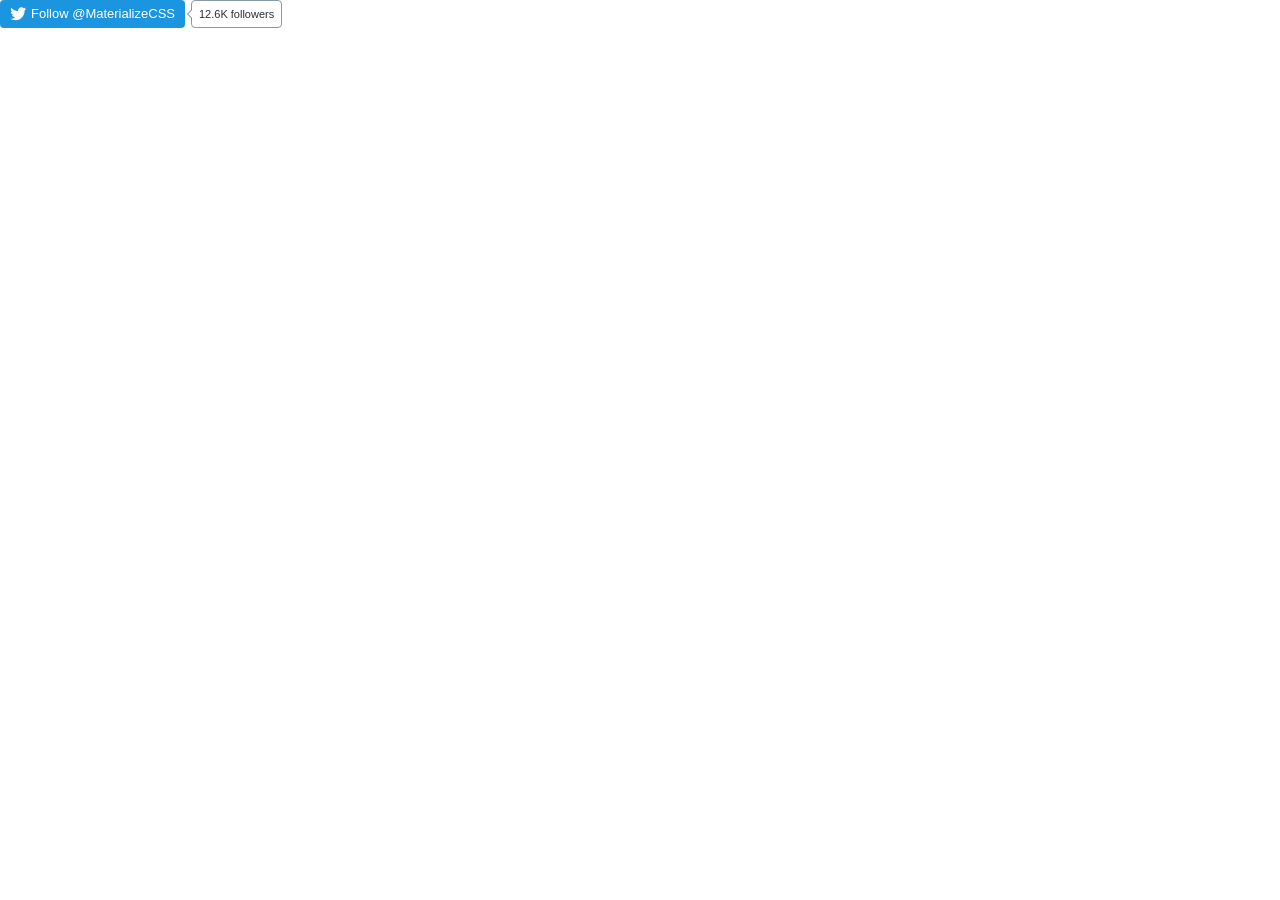
<file: assets/images/Grid - Materialize_files/follow_button.334cd80b7ad09367efd2aa4bc8c5acf3.en.html>
<!DOCTYPE html>
<!-- saved from url=(0219)https://platform.twitter.com/widgets/follow_button.334cd80b7ad09367efd2aa4bc8c5acf3.en.html#dnt=true&id=twitter-widget-0&lang=en&screen_name=MaterializeCSS&show_count=true&show_screen_name=true&size=l&time=1523036589020 -->
<html data-scribe="page:button" lang="en" class=" en"><head><meta http-equiv="Content-Type" content="text/html; charset=UTF-8">
  
  <title>Twitter Follow Button</title>
  <!--<base target="_blank">--><base href="." target="_blank">
  <link rel="dns-prefetch" href="https://twitter.com/">
  <link rel="profile" href="http://microformats.org/profile/hcard">
  <style type="text/css">html{margin:0;padding:0;font:normal normal normal 11px/18px 'Helvetica Neue',Arial,sans-serif;color:#333;-webkit-user-select:none;-ms-user-select:none;-moz-user-select:none;user-select:none}body{margin:0;padding:0;background:0 0}a{outline:0;text-decoration:none}body.rtl{direction:rtl}#widget{display:inline-block;white-space:nowrap;overflow:hidden;text-align:left}#count,.btn,.btn .label,.btn-o,.count-o{display:inline-block;vertical-align:top;zoom:1}.btn-o{max-width:100%}.btn{position:relative;height:20px;box-sizing:border-box;padding:1px 8px 1px 6px;background-color:#1b95e0;color:#fff;border-radius:3px;font-weight:500;cursor:pointer}.rtl .btn{padding:1px 6px 1px 8px}.btn:active,.btn:focus,.btn:hover{background-color:#0c7abf}.btn:active{box-shadow:inset 0 3px 5px rgba(0,0,0,.1)}.xl .btn:active{box-shadow:inset 0 3px 7px rgba(0,0,0,.1)}.btn i{position:relative;top:2px;display:inline-block;width:14px;height:14px;background:transparent 0 0 no-repeat;background-image:url(data:image/svg+xml,%3Csvg%20xmlns%3D%22http%3A%2F%2Fwww.w3.org%2F2000%2Fsvg%22%20viewBox%3D%220%200%2072%2072%22%3E%3Cpath%20fill%3D%22none%22%20d%3D%22M0%200h72v72H0z%22%2F%3E%3Cpath%20class%3D%22icon%22%20fill%3D%22%23fff%22%20d%3D%22M68.812%2015.14c-2.348%201.04-4.87%201.744-7.52%202.06%202.704-1.62%204.78-4.186%205.757-7.243-2.53%201.5-5.33%202.592-8.314%203.176C56.35%2010.59%2052.948%209%2049.182%209c-7.23%200-13.092%205.86-13.092%2013.093%200%201.026.118%202.02.338%202.98C25.543%2024.527%2015.9%2019.318%209.44%2011.396c-1.125%201.936-1.77%204.184-1.77%206.58%200%204.543%202.312%208.552%205.824%2010.9-2.146-.07-4.165-.658-5.93-1.64-.002.056-.002.11-.002.163%200%206.345%204.513%2011.638%2010.504%2012.84-1.1.298-2.256.457-3.45.457-.845%200-1.666-.078-2.464-.23%201.667%205.2%206.5%208.985%2012.23%209.09-4.482%203.51-10.13%205.605-16.26%205.605-1.055%200-2.096-.06-3.122-.184%205.794%203.717%2012.676%205.882%2020.067%205.882%2024.083%200%2037.25-19.95%2037.25-37.25%200-.565-.013-1.133-.038-1.693%202.558-1.847%204.778-4.15%206.532-6.774z%22%2F%3E%3C%2Fsvg%3E)}.btn .label{margin-left:3px;white-space:nowrap}.btn .label b{font-weight:500;white-space:nowrap}.rtl .btn .label{margin-right:3px}.rtl .btn .label b{display:inline-block;direction:ltr}.xl{font-size:13px;line-height:26px}.xl .btn{height:28px;border-radius:4px;padding:1px 10px 1px 9px}.rtl.xl .btn{padding:1px 9px 1px 10px}.xl .btn i{top:4px;height:18px;width:18px}.xl .btn .label{margin-left:4px}.rtl.xl .btn .label{margin-right:4px}.aria{position:absolute;left:-999em}.rtl .aria{left:auto;right:-999em}.count-o{position:relative;background:#fff;border:#8799A6 solid 1px;border-radius:3px;visibility:hidden;min-height:18px;min-width:15px;text-align:center}#count{white-space:nowrap;color:#292F33}#count:focus,#count:hover{color:#333;text-decoration:underline}.ncount .count-o{display:none}.count-ready .count-o{visibility:visible}.count-o i,.count-o u{position:absolute;zoom:1;line-height:0;width:0;height:0;left:0;top:50%;margin:-4px 0 0 -4px;border:4px transparent solid;border-right-color:#66757f;border-left:0}.count-o u{margin-left:-3px;border-right-color:#fff}.rtl .count-o i,.rtl .count-o u{left:auto;right:0;margin:-4px -4px 0 0;border:4px transparent solid;border-left-color:#66757f;border-right:0}.rtl .count-o u{margin-right:-3px;border-left-color:#fff}.hcount .count-o{margin:0 0 0 5px}.hcount.rtl .count-o{margin:0 5px 0 0}.hcount #count{padding:0 5px}.xl .count-o{font-size:11px;border-radius:4px}.xl.hcount .count-o{margin:0 0 0 6px}.xl.rtl.hcount .count-o{margin:0 6px 0 0}.xl.hcount .count-o i,.xl.hcount .count-o u{margin:-5px 0 0 -5px;border-width:5px 5px 5px 0}.xl.hcount .count-o u{margin-left:-4px}.xl.rtl.hcount .count-o i,.xl.rtl.hcount .count-o u{margin:-5px -5px 0 0;border-width:5px 0 5px 5px}.xl.rtl.hcount .count-o u{margin-right:-4px}.xl #count{padding:0 7px}</style>
</head>
<body data-scribe="section:follow" class=" ltr xl ready hcount count-ready">
<div id="widget">
  <div class="btn-o" contextmenu="menu" data-scribe="component:button"><a id="follow-button" class="btn" title="Follow Materialize (@MaterializeCSS) on Twitter" href="https://twitter.com/intent/follow?original_referer=http%3A%2F%2Farchives.materializecss.com%2F0.100.2%2Fgrid.html&amp;ref_src=twsrc%5Etfw&amp;region=follow_link&amp;screen_name=MaterializeCSS&amp;tw_p=followbutton"><i></i><span class="label" id="l">Follow <b>@MaterializeCSS</b></span></a></div><div class="count-o" id="c" data-scribe="component:count"><i></i><u></u><a id="count" class="note" href="https://twitter.com/intent/user?original_referer=http%3A%2F%2Farchives.materializecss.com%2F0.100.2%2Fgrid.html&amp;ref_src=twsrc%5Etfw&amp;region=count_link&amp;screen_name=MaterializeCSS&amp;tw_p=followbutton">12.6K followers</a></div>
</div>
<div style="display:none">
  <menu type="context" id="menu" data-scribe="component:contextmenu">
    <menuitem id="m-follow" label="Follow user"></menuitem>
    <menuitem id="m-profile" label="View user on Twitter"></menuitem>
    <menuitem id="m-tweet" label="Send Tweet to user"></menuitem>
  </menu>
</div>
<script type="text/javascript">/* eslint-disable */

window.__twttr = window.__twttr || {};
/* by pass jshint unicode warning for translations */
var i18n = {};
window._ = function (s, reps) {
  s = (__twttr.lang && i18n[__twttr.lang] && i18n[__twttr.lang][s]) || s;
  if (!reps) return s;
  return s.replace(/\%\{([a-z0-9_]+)\}/gi, function (m, k) {
    return reps[k] || m;
  });
};
</script>
<script type="text/javascript">!function(){Function&&Function.prototype&&Function.prototype.bind&&(/MSIE [678]/.test(navigator.userAgent)||!function(t){function e(r){if(n[r])return n[r].exports;var i=n[r]={exports:{},id:r,loaded:!1};return t[r].call(i.exports,i,i.exports,e),i.loaded=!0,i.exports}var n={};return e.m=t,e.c=n,e.p="https://platform.twitter.com/",e(0)}([function(t,e,n){t.exports=n(1)},function(t,e,n){function r(t){if(t&&/^[\w_]{1,20}$/.test(t))return t;throw new Error("Invalid screen name")}function i(t,e){t.className+=" "+e}function o(t){return t&&"false"===t.toLowerCase()}function s(t){return N.getElementById(t)}function a(t){return t=t||G.event,t&&t.preventDefault?t.preventDefault():t.returnValue=!1,t&&t.stopPropagation?t.stopPropagation():t.cancelBubble=!0,!1}function c(t){var e=D&&D.name?D.name+" (@"+j+")":"@"+j;return O?void(B.title=_("View your profile on Twitter")):t?(i($,"following"),void(B.title=_("You are following %{name} on Twitter",{name:e}))):($.className=$.className.replace(/ ?following/,""),void(B.title=_("Follow %{name} on Twitter",{name:e})))}function u(){return/following/.test($.className)}function f(t,e,n){var r="scrollbars=yes,resizable=yes,toolbar=no,location=yes",i=e||550,o=n||500,s=G.screen.height,a=G.screen.width,c=Math.round(a/2-i/2),u=0;return s>o&&(u=Math.round(s/2-o/2)),G.open(t,null,r+",width="+i+",height="+o+",left="+c+",top="+u)}function l(t){return{screen_name:j,original_referer:y,region:t,partner:F,tw_p:b,ref_src:"twsrc^tfw"}}function p(){var t=at.get("config.followURL")+"?"+Q.encode(l());f(t,520,550)}function d(t){var e=at.get("config.userIntentURL")+"?"+Q.encode(l(t));f(e)}function h(t){var e=at.get("config.mentionIntentURL")+"?"+Q.encode(l(t));f(e)}function g(){var t=ut(ot.asNumber(w.time)),e="@"+j;t||tt.clientEvent({page:"button",section:"follow",action:"impression"},{language:w.lang,message:[w.size,C?"withcount":"nocount"].join(":")+":",widget_origin:y,widget_frame:N.location},!1),N.title=_("Twitter Follow Button"),V.innerHTML=U?_("Follow %{screen_name}",{screen_name:"<b>"+e+"</b>"}):_("Follow"),U&&!w.time&&$.offsetWidth<V.offsetWidth-10&&(U=!1,V.innerHTML=_("Follow")),c(!1),q.label=_("%{name} on Twitter",{name:e}),K.label=_("Follow"),J.label=_("Tweet to %{name}",{name:e}),B.href=at.get("config.followURL")+"?"+Q.encode(l(x)),H.href=at.get("config.userIntentURL")+"?"+Q.encode(l(I)),i($,"ready"),i($.parentNode,k),C||i($,"ncount"),ct.triggerResize(z)}function m(){function t(t,e){if(tt.interaction(t,{},!1),ct.trigger("click",e),ct.trigger("follow",e),!(t.altKey||t.shiftKey||t.metaKey||et.ios()||et.android()))return S?G.open(at.get("config.twitterHost")+"/"+j+"?"+Q.encode(l())):O||u()?d(e):p(),a(t)}function e(t,e){if(tt.interaction(t,{},!1),ct.trigger("click",e),!(t.altKey||t.shiftKey||t.metaKey||et.ios()||et.android()))return d(e),a(t)}B.onclick=function(e){return t(e||G.event,u()?T:E)},K.onclick=function(e){return t(e||G.event,L)},H.onclick=function(t){return e(t||G.event,R)},q.onclick=function(t){return e(t||G.event,L)},J.onclick=function(){return h(L)},G.addEventListener("resize",it(function(){ct.triggerResize(z)},50),!1)}function v(){var t,e;X.isLoggedIn()?e=Q.url(at.get("config.followersInfoURL"),{screen_names:j,requester_id:X.getUserId(),lang:k,callback:at.fullPath("setFollowersCountAndFollowing")}):C&&(e=Q.url(at.get("config.cdnFollowersInfoURL"),{screen_names:j,lang:k,callback:at.fullPath("setFollowersCountAndFollowing")})),e&&(t=N.createElement("script"),t.src=e,$.appendChild(t))}var w,y,b,E,x,T,R,I,L,N,S,O,A,P,j,U,C,k,F,M,D,$,z,B,V,H,K,q,J,Y=n(2),W=n(3),G=n(4),Q=n(5),Z=n(8),X=n(9),tt=n(11),et=n(23),nt=n(26),rt=n(12),it=n(27),ot=n(6),st=n(7),at=n(21),ct=n(28),ut=n(39);w=Z.combined(W),y=w.original_redirect_referrer||Y.referrer,b="followbutton",E="follow",x="follow_link",T="following",R="count",I="count_link",L="context_menu",N=Y,P="true"==w.preview,j=r(w.screen_name),U=!o(w.show_screen_name),C=!o(w.show_count),k=w.lang&&w.lang.toLowerCase(),F=w.partner,ot.asBoolean(w.dnt)&&rt.setOn(),X.forwardSSL(y)||(at.aug("config",{cdnFollowersInfoURL:"https://cdn.syndication.twimg.com/widgets/followbutton/info.json",followersInfoURL:"https://syndication.twitter.com/widgets/followbutton/info.json",userIntentURL:"https://twitter.com/intent/user",followURL:"https://twitter.com/intent/follow",mentionIntentURL:"https://twitter.com/intent/tweet",twitterHost:"https://twitter.com"}),$=N.body,z=s("widget"),B=s("follow-button"),V=s("l"),H=s("count"),K=s("m-follow"),q=s("m-profile"),J=s("m-tweet"),k=st.contains(nt,k)?k:"en",at.set("lang",k),$.parentNode.lang=k,M=_("ltr"),i($,M),"l"==w.size&&i($,"xl"),at.set("setFollowersCountAndFollowing",function(t){return t.error?void c(!1):void(t.length&&(D=t[0],H.innerHTML=D.formatted_followers_count||"",i($,"hcount count-ready"),S=D.age_gated,A=D.id,A!==X.getUserId()||P||(O=!0,c(!1)),c(D.following),ct.triggerResize(z)))}),g(),m(),v())},function(t,e){t.exports=document},function(t,e){t.exports=location},function(t,e){t.exports=window},function(t,e,n){function r(t){return encodeURIComponent(t).replace(/\+/g,"%2B").replace(/'/g,"%27")}function i(t){return decodeURIComponent(t)}function o(t){var e=[];return f.forIn(t,function(t,n){var i=r(t);f.isType("array",n)||(n=[n]),n.forEach(function(t){u.hasValue(t)&&e.push(i+"="+r(t))})}),e.sort().join("&")}function s(t){var e,n={};return t?(e=t.split("&"),e.forEach(function(t){var e=t.split("="),r=i(e[0]),o=i(e[1]);if(2==e.length)return f.isType("array",n[r])?void n[r].push(o):r in n?(n[r]=[n[r]],void n[r].push(o)):void(n[r]=o)}),n):{}}function a(t,e){var n=o(e);return n.length>0?f.contains(t,"?")?t+"&"+o(e):t+"?"+o(e):t}function c(t){var e=t&&t.split("?");return 2==e.length?s(e[1]):{}}var u=n(6),f=n(7);t.exports={url:a,decodeURL:c,decode:s,encode:o,encodePart:r,decodePart:i}},function(t,e,n){function r(t){return void 0!==t&&null!==t&&""!==t}function i(t){return a(t)&&t%1===0}function o(t){return"string"===g.toType(t)}function s(t){return a(t)&&!i(t)}function a(t){return r(t)&&!isNaN(t)}function c(t){return r(t)&&"array"==g.toType(t)}function u(t){return g.contains(v,t)}function f(t){return g.contains(m,t)}function l(t){return!!r(t)&&(!!f(t)||!u(t)&&!!t)}function p(t){if(a(t))return t}function d(t){if(s(t))return t}function h(t){if(i(t))return parseInt(t,10)}var g=n(7),m=[!0,1,"1","on","ON","true","TRUE","yes","YES"],v=[!1,0,"0","off","OFF","false","FALSE","no","NO"];t.exports={hasValue:r,isInt:i,isFloat:s,isNumber:a,isString:o,isArray:c,isTruthValue:f,isFalseValue:u,asInt:h,asFloat:d,asNumber:p,asBoolean:l}},function(t,e,n){function r(t){return l(arguments).slice(1).forEach(function(e){o(e,function(e,n){t[e]=n})}),t}function i(t){return o(t,function(e,n){c(n)&&(i(n),u(n)&&delete t[e]),void 0!==n&&null!==n&&""!==n||delete t[e]}),t}function o(t,e){var n;for(n in t)t.hasOwnProperty&&!t.hasOwnProperty(n)||e(n,t[n]);return t}function s(t){return{}.toString.call(t).match(/\s([a-zA-Z]+)/)[1].toLowerCase()}function a(t,e){return t==s(e)}function c(t){return t===Object(t)}function u(t){var e;if(!c(t))return!1;if(Object.keys)return!Object.keys(t).length;for(e in t)if(t.hasOwnProperty(e))return!1;return!0}function f(t,e){d.setTimeout(function(){t.call(e||null)},0)}function l(t){return t?Array.prototype.slice.call(t):[]}function p(t,e){return!(!t||!t.indexOf)&&t.indexOf(e)>-1}var d=n(4);t.exports={aug:r,async:f,compact:i,contains:p,forIn:o,isObject:c,isEmptyObject:u,toType:s,isType:a,toRealArray:l}},function(t,e,n){var r,i,o,s=n(5);r=function(t){var e=t.search.substr(1);return s.decode(e)},i=function(t){var e=t.href,n=e.indexOf("#"),r=n<0?"":e.substring(n+1);return s.decode(r)},o=function(t){var e,n={},o=r(t),s=i(t);for(e in o)o.hasOwnProperty(e)&&(n[e]=o[e]);for(e in s)s.hasOwnProperty(e)&&(n[e]=s[e]);return n},t.exports={combined:o,fromQuery:r,fromFragment:i}},function(t,e,n){function r(t){var e=c("secure_session");return"true"==e||"default"==e?!t||"https:"===s.protocol:!!c("auth_token_session")}function i(t){if(r()&&"https:"!==s.protocol)return a.onload=function(){s.replace("https://"+s.host+s.pathname+s.search+s.hash+"&original_redirect_referrer="+t)},!0}function o(){var t,e,n=c("twid");if(n&&(t=n.split("|")[0]))return e=u.decode(t),e.c?e.c:e.u}var s=n(3),a=n(4),c=n(10),u=n(5);t.exports={isLoggedIn:r,forwardSSL:i,getUserId:o}},function(t,e,n){var r=n(2),i=n(7);t.exports=function(t,e,n){var o,s,a,c,u=i.aug({},n);return arguments.length>1&&"[object Object]"!==String(e)?(null!==e&&void 0!==e||(u.expires=-1),"number"==typeof u.expires&&(o=u.expires,s=new Date((new Date).getTime()+60*o*1e3),u.expires=s),e=String(e),r.cookie=[encodeURIComponent(t),"=",u.raw?e:encodeURIComponent(e),u.expires?"; expires="+u.expires.toUTCString():"",u.path?"; path="+u.path:"",u.domain?"; domain="+u.domain:"",u.secure?"; secure":""].join("")):(u=e||{},c=u.raw?function(t){return t}:decodeURIComponent,(a=new RegExp("(?:^|; )"+encodeURIComponent(t)+"=([^;]*)").exec(r.cookie))?c(a[1]):null)}},function(t,e,n){function r(t,e,n){return i(t,e,n,2)}function i(t,e,n,r){var i=!m.isObject(t),o=!!e&&!m.isObject(e);i||o||(w&&w(arguments),s(g.formatClientEventNamespace(t),g.formatClientEventData(e,n,r),g.CLIENT_EVENT_ENDPOINT))}function o(t,e,n,r){var o=g.extractTermsFromDOM(t.target||t.srcElement);o.action=r||"click",i(o,e,n)}function s(t,e,n){var r,i;n&&m.isObject(t)&&m.isObject(e)&&(r=g.flattenClientEventPayload(t,e),i={l:g.stringify(r)},g.noticeSeen(t)&&(i.notice_seen=!0),r.dnt&&(i.dnt=1),p(h.url(n,i)))}function a(t,e,n,r){var i,o=!m.isObject(t),s=!!e&&!m.isObject(e);if(!o&&!s)return i=g.flattenClientEventPayload(g.formatClientEventNamespace(t),g.formatClientEventData(e,n,r)),c(i)}function c(t){return _.push(t),_}function u(){var t,e;return _.length>1&&a({page:"widgets_js",component:"scribe_pixel",action:"batch_log"},{}),t=_,_=[],e=t.reduce(function(e,n,r){var i=e.length,o=i&&e[i-1],s=r+1==t.length;return s&&n.event_namespace&&"batch_log"==n.event_namespace.action&&(n.message=["entries:"+r,"requests:"+i].join("/")),f(n).forEach(function(t){var n=l(t);(!o||o.urlLength+n>y)&&(o={urlLength:E,items:[]},e.push(o)),o.urlLength+=n,o.items.push(t)}),e},[]),e.map(function(t){var e={l:t.items};return d.enabled()&&(e.dnt=1),p(h.url(g.CLIENT_EVENT_ENDPOINT,e))})}function f(t){return Array.isArray(t)||(t=[t]),t.reduce(function(t,e){var n,r=g.stringify(e),i=l(r);return E+i<y?t=t.concat(r):(n=g.splitLogEntry(e),n.length>1&&(t=t.concat(f(n)))),t},[])}function l(t){return encodeURIComponent(t).length+3}function p(t){var e=new Image;return e.src=t}var d=n(12),h=n(5),g=n(18),m=n(7),v=n(21),w=v.get("scribeCallback"),y=2083,_=[],b=h.url(g.CLIENT_EVENT_ENDPOINT,{dnt:0,l:""}),E=encodeURIComponent(b).length;t.exports={_enqueueRawObject:c,scribe:s,clientEvent:i,clientEvent2:r,enqueueClientEvent:a,flushClientEvents:u,interaction:o}},function(t,e,n){function r(){l=!0}function i(t,e){return!!l||(!!u.asBoolean(f.val("dnt"))||(!!c.isUrlSensitive(e||s.host)||(!(!a.isFramed()||!c.isUrlSensitive(a.rootDocumentLocation()))||(t=p.test(t||o.referrer)&&RegExp.$1,!(!t||!c.isUrlSensitive(t))))))}var o=n(2),s=n(3),a=n(13),c=n(16),u=n(6),f=n(17),l=!1,p=/https?:\/\/([^\/]+).*/i;t.exports={setOn:r,enabled:i}},function(t,e,n){function r(t){return t&&c.isType("string",t)&&(u=t),u}function i(){return f}function o(){return u!==f}var s=n(3),a=n(14),c=n(7),u=a.getCanonicalURL()||s.href,f=u;t.exports={isFramed:o,rootDocumentLocation:r,currentDocumentLocation:i}},function(t,e,n){function r(t,e){var n,r;return e=e||a,/^https?:\/\//.test(t)?t:/^\/\//.test(t)?e.protocol+t:(n=e.host+(e.port.length?":"+e.port:""),0!==t.indexOf("/")&&(r=e.pathname.split("/"),r.pop(),r.push(t),t="/"+r.join("/")),[e.protocol,"//",n,t].join(""))}function i(){for(var t,e=s.getElementsByTagName("link"),n=0;e[n];n++)if(t=e[n],"canonical"==t.rel)return r(t.href)}function o(){for(var t,e,n,r=s.getElementsByTagName("a"),i=s.getElementsByTagName("link"),o=[r,i],a=0,u=0,f=/\bme\b/;t=o[a];a++)for(u=0;e=t[u];u++)if(f.test(e.rel)&&(n=c.screenName(e.href)))return n}var s=n(2),a=n(3),c=n(15);t.exports={absolutize:r,getCanonicalURL:i,getScreenNameFromPage:o}},function(t,e,n){function r(t){return"string"==typeof t&&R.test(t)&&RegExp.$1.length<=20}function i(t){if(r(t))return RegExp.$1}function o(t,e){var n=T.decodeURL(t);if(e=e||!1,n.screen_name=i(t),n.screen_name)return T.url("https://twitter.com/intent/"+(e?"follow":"user"),n)}function s(t){return o(t,!0)}function a(t){return"string"==typeof t&&S.test(t)}function c(t,e){if(e=void 0===e||e,a(t))return(e?"#":"")+RegExp.$1}function u(t){return k.test(t)||F.test(t)}function f(t){return"string"==typeof t&&I.test(t)}function l(t){return f(t)&&RegExp.$1}function p(t){return L.test(t)}function d(t){return N.test(t)}function h(t){return O.test(t)}function g(t){return D.test(t)}function m(t){return $.test(t)}function v(t){return P.test(t)&&RegExp.$1}function w(t){return A.test(t)&&RegExp.$1}function y(t){return O.test(t)&&RegExp.$1}function _(t){return j.test(t)&&RegExp.$1}function b(t){return!!U.test(t)&&{ownerScreenName:RegExp.$1,slug:RegExp.$2}}function E(t){return!!C.test(t)&&{ownerScreenName:RegExp.$1,slug:RegExp.$2}}function x(t){return M.test(t)&&RegExp.$1}var T=n(5),R=/(?:^|(?:https?:)?\/\/(?:www\.)?twitter\.com(?::\d+)?(?:\/intent\/(?:follow|user)\/?\?screen_name=|(?:\/#!)?\/))@?([\w]+)(?:\?|&|$)/i,I=/(?:^|(?:https?:)?\/\/(?:www\.)?twitter\.com(?::\d+)?\/(?:#!\/)?[\w_]+\/status(?:es)?\/)(\d+)/i,L=/^http(s?):\/\/(\w+\.)*twitter\.com([:\/]|$)/i,N=/^http(s?):\/\/pbs\.twimg\.com\//,S=/^#?([^.,<>!\s\/#\-()'"]+)$/,O=/twitter\.com(?::\d{2,4})?\/intent\/(\w+)/,A=/^https?:\/\/(?:www\.)?twitter\.com\/\w+\/timelines\/(\d+)/i,P=/^https?:\/\/(?:www\.)?twitter\.com\/i\/moments\/(\d+)/i,j=/^https?:\/\/(?:www\.)?twitter\.com\/(\w+)\/(?:likes|favorites)/i,U=/^https?:\/\/(?:www\.)?twitter\.com\/(\w+)\/lists\/([\w-]+)/i,C=/^https?:\/\/(?:www\.)?twitter\.com\/(\w+)\/([\w-]+)/i,k=/^https?:\/\/(?:www\.)?twitter\.com\/hashtag\/([\w-]+)/i,F=/^https?:\/\/(?:www\.)?twitter\.com\/search/i,M=/^https?:\/\/(?:www\.)?twitter\.com\/i\/live\/(\d+)/i,D=/^https?:\/\/syndication\.twitter\.com\/settings/i,$=/^https?:\/\/(localhost|platform)\.twitter\.com(?::\d+)?\/widgets\/widget_iframe\.(.+)/i;t.exports={isHashTag:a,hashTag:c,isSearchUrl:u,isScreenName:r,screenName:i,isStatus:f,status:l,intentForProfileURL:o,intentForFollowURL:s,isTwitterURL:p,isTwimgURL:d,isIntentURL:h,isSettingsURL:g,isWidgetIframeURL:m,regexen:{profile:R},momentId:v,collectionId:w,intentType:y,likesScreenName:_,listScreenNameAndSlug:b,listLegacyScreenNameAndSlug:E,eventId:x}},function(t,e,n){function r(t){return t in a?a[t]:a[t]=s.test(t)}function i(){return r(o.host)}var o=n(3),s=/^[^#?]*\.(gov|mil)(:\d+)?([#?].*)?$/i,a={};t.exports={isUrlSensitive:r,isHostPageSensitive:i}},function(t,e,n){function r(t){var e,n,r,i=0;for(o={},t=t||s,e=t.getElementsByTagName("meta");e[i];i++){if(n=e[i],/^twitter:/.test(n.getAttribute("name")))r=n.getAttribute("name").replace(/^twitter:/,"");else{if(!/^twitter:/.test(n.getAttribute("property")))continue;r=n.getAttribute("property").replace(/^twitter:/,"")}o[r]=n.getAttribute("content")||n.getAttribute("value")}}function i(t){return o[t]}var o,s=n(2);r(),t.exports={init:r,val:i}},function(t,e,n){function r(t,e){var n;return e=e||{},t&&t.nodeType===Node.ELEMENT_NODE?(n=t.getAttribute("data-scribe"),n&&n.split(" ").forEach(function(t){var n=t.trim().split(":"),r=n[0],i=n[1];r&&i&&!e[r]&&(e[r]=i)}),r(t.parentNode,e)):e}function i(t){return m.aug({client:"tfw"},t||{})}function o(t,e,n){var r=t&&t.widget_origin||d.referrer;return t=s("tfw_client_event",t,r),t.client_version=_,t.format_version=void 0!==n?n:1,e||(t.widget_origin=r),t}function s(t,e,n){return e=e||{},m.aug({},e,{_category_:t,triggered_on:e.triggered_on||+new Date,dnt:g.enabled(n)})}function a(t,e){var n={};return e=e||{},e.association_namespace=i(t),n[T]=e,n}function c(t,e){return m.aug({},e,{event_namespace:t})}function u(t){return"notice"===t.element&&"seen"===t.action}function f(t){var e,n=Array.prototype.toJSON;return delete Array.prototype.toJSON,e=h.stringify(t),n&&(Array.prototype.toJSON=n),e}function l(t){var e=t.getAttribute("data-expanded-url");return e&&y.isTwitterURL(e)?"twitter_url":"url"}function p(t){var e,n,r,i,o,s;return t.item_ids&&t.item_ids.length>1?(e=Math.floor(t.item_ids.length/2),n=t.item_ids.slice(0,e),r={},i=t.item_ids.slice(e),o={},n.forEach(function(e){r[e]=t.item_details[e]}),i.forEach(function(e){o[e]=t.item_details[e]}),s=[m.aug({},t,{item_ids:n,item_details:r}),m.aug({},t,{item_ids:i,item_details:o})]):[t]}var d=n(2),h=n(19),g=n(12),m=n(7),v=n(20),w=n(21),y=n(15),_=v.version,b=w.get("clientEventEndpoint")||"https://syndication.twitter.com/i/jot",E="https://syndication.twitter.com/i/jot/syndication",x="https://platform.twitter.com/jot.html",T=1;t.exports={extractTermsFromDOM:r,clickEventElement:l,flattenClientEventPayload:c,formatGenericEventData:s,formatClientEventData:o,formatClientEventNamespace:i,formatTweetAssociation:a,noticeSeen:u,splitLogEntry:p,stringify:f,AUDIENCE_ENDPOINT:E,CLIENT_EVENT_ENDPOINT:b,RUFOUS_REDIRECT:x}},function(t,e,n){var r=n(4),i=r.JSON;t.exports={stringify:i.stringify||i.encode,parse:i.parse||i.decode}},function(t,e){t.exports={version:"bb26f49:1522823004606"}},function(t,e,n){var r=n(22);t.exports=new r("__twttr")},function(t,e,n){function r(t){return a.isType("string",t)?t.split("."):a.isType("array",t)?t:[]}function i(t,e){var n=r(e),i=n.slice(0,-1);return i.reduce(function(t,e,n){if(t[e]=t[e]||{},!a.isObject(t[e]))throw new Error(i.slice(0,n+1).join(".")+" is already defined with a value.");return t[e]},t)}function o(t,e){e=e||s,e[t]=e[t]||{},Object.defineProperty(this,"base",{value:e[t]}),Object.defineProperty(this,"name",{value:t})}var s=n(4),a=n(7);a.aug(o.prototype,{get:function(t){var e=r(t);return e.reduce(function(t,e){if(a.isObject(t))return t[e]},this.base)},set:function(t,e,n){var o=r(t),s=i(this.base,t),a=o.slice(-1);return n&&a in s?s[a]:s[a]=e},init:function(t,e){return this.set(t,e,!0)},unset:function(t){var e=r(t),n=this.get(e.slice(0,-1));n&&delete n[e.slice(-1)]},aug:function(t){var e=this.get(t),n=a.toRealArray(arguments).slice(1);if(e="undefined"!=typeof e?e:{},n.unshift(e),!n.every(a.isObject))throw new Error("Cannot augment non-object.");return this.set(t,a.aug.apply(null,n))},call:function(t){var e=this.get(t),n=a.toRealArray(arguments).slice(1);if(!a.isType("function",e))throw new Error("Function "+t+"does not exist.");return e.apply(null,n)},fullPath:function(t){var e=r(t);return e.unshift(this.name),e.join(".")}}),t.exports=o},function(t,e,n){function r(t){return t=t||w,t.devicePixelRatio?t.devicePixelRatio>=1.5:!!t.matchMedia&&t.matchMedia("only screen and (min-resolution: 144dpi)").matches}function i(t){return t=t||_,/(Trident|MSIE|Edge[\/ ]?\d)/.test(t)}function o(t){return t=t||_,/MSIE 9/.test(t)}function s(t){return t=t||_,/MSIE 10/.test(t)}function a(t){return t=t||_,/(iPad|iPhone|iPod)/.test(t)}function c(t){return t=t||_,/^Mozilla\/5\.0 \(Linux; (U; )?Android/.test(t)}function u(t,e){return t=t||w,e=e||_,t.postMessage&&!(i(e)&&t.opener)}function f(t,e,n){return t=t||w,e=e||v,n=n||_,"ontouchstart"in t||/Opera Mini/.test(n)||e.msMaxTouchPoints>0}function l(){var t=m.body.style;return void 0!==t.transition||void 0!==t.webkitTransition||void 0!==t.mozTransition||void 0!==t.oTransition||void 0!==t.msTransition}function p(){return!!w.IntersectionObserver}function d(){return!!(w.Promise&&w.Promise.resolve&&w.Promise.reject&&w.Promise.all&&w.Promise.race&&function(){var t;return new w.Promise(function(e){t=e}),y.isType("function",t)}())}function h(){return w.performance&&w.performance.getEntriesByType}function g(){try{return w.localStorage.setItem("local_storage_support_test","true"),"undefined"!=typeof w.localStorage}catch(t){return!1}}var m=n(2),v=(n(24),n(25)),w=n(4),y=n(7),_=v.userAgent;t.exports={retina:r,anyIE:i,ie9:o,ie10:s,ios:a,android:c,canPostMessage:u,touch:f,cssTransitions:l,hasPromiseSupport:d,hasIntersectionObserverSupport:p,hasPerformanceInformation:h,hasLocalStorageSupport:g}},function(t,e,n){function r(){u("info",p.toRealArray(arguments))}function i(){u("warn",p.toRealArray(arguments))}function o(){u("error",p.toRealArray(arguments))}function s(t){g&&(h[t]=c())}function a(t){var e;g&&(h[t]?(e=c(),r("_twitter",t,e-h[t])):o("timeEnd() called before time() for id: ",t))}function c(){return l.performance&&+l.performance.now()||+new Date}function u(t,e){if(l[d]&&l[d][t])switch(e.length){case 1:l[d][t](e[0]);break;case 2:l[d][t](e[0],e[1]);break;case 3:l[d][t](e[0],e[1],e[2]);break;case 4:l[d][t](e[0],e[1],e[2],e[3]);break;case 5:l[d][t](e[0],e[1],e[2],e[3],e[4]);break;default:0!==e.length&&l[d].warn&&l[d].warn("too many params passed to logger."+t)}}var f=n(3),l=n(4),p=n(7),d=["con","sole"].join(""),h={},g=p.contains(f.href,"tw_debug=true");t.exports={info:r,warn:i,error:o,time:s,timeEnd:a}},function(t,e){t.exports=navigator},function(t,e){t.exports=["hi","zh-cn","fr","zh-tw","msa","fil","fi","sv","pl","ja","ko","de","it","pt","es","ru","id","tr","da","no","nl","hu","fa","ar","ur","he","th","cs","uk","vi","ro","bn","el","en-gb","gu","kn","mr","ta","bg","ca","hr","sr","sk"]},function(t,e,n){function r(t,e,n){function r(){var a=n||this,c=arguments,u=+new Date;return i.clearTimeout(o),u-s>e?(s=u,void t.apply(a,c)):void(o=i.setTimeout(function(){r.apply(a,c)},e))}var o,s=0;return n=n||null,r}var i=n(4);t.exports=r},function(t,e,n){function r(t){var e=c(t),n=Math.ceil(e.width),r=Math.ceil(e.height);u.notify("twttr.private.resizeButton",{width:n,height:r})}function i(t,e){u.notify("twttr.private.trigger",t,e)}var o=n(4),s=n(29),a=n(35),c=n(38),u=new s(new a.Dispatcher(o.parent,"twttr.button"));t.exports={triggerResize:r,trigger:i}},function(t,e,n){function r(t){if(!t)throw new Error("JsonRpcClient requires a dispatcher");this.idIterator=0,this.dispatcher=t,this.idPrefix=String(+new Date)+a++}function i(t){var e={jsonrpc:s,method:t};return arguments.length>1&&(e.params=[].slice.call(arguments,1)),e}var o=n(30),s="2.0",a=0;r.prototype._generateId=function(){return this.idPrefix+this.idIterator++},r.prototype.notify=function(){this.dispatcher.send(i.apply(null,arguments))},r.prototype.request=function(){var t=i.apply(null,arguments);return t.id=this._generateId(),this.dispatcher.send(t).then(function(t){return"result"in t?t.result:o.reject(t.error)})},t.exports=r},function(t,e,n){var r=n(31).Promise,i=n(4),o=n(23);t.exports=o.hasPromiseSupport()?i.Promise:r},function(t,e,n){var r;(function(t){/*!
	 * @overview es6-promise - a tiny implementation of Promises/A+.
	 * @copyright Copyright (c) 2014 Yehuda Katz, Tom Dale, Stefan Penner and contributors (Conversion to ES6 API by Jake Archibald)
	 * @license   Licensed under MIT license
	 *            See https://raw.githubusercontent.com/jakearchibald/es6-promise/master/LICENSE
	 * @version   2.3.0
	 */
(function(){"use strict";function i(t){return"function"==typeof t||"object"==typeof t&&null!==t}function o(t){return"function"==typeof t}function s(t){return"object"==typeof t&&null!==t}function a(t){K=t}function c(t){W=t}function u(){var t=process.nextTick,e=process.versions.node.match(/^(?:(\d+)\.)?(?:(\d+)\.)?(\*|\d+)$/);return Array.isArray(e)&&"0"===e[1]&&"10"===e[2]&&(t=setImmediate),function(){t(h)}}function f(){return function(){H(h)}}function l(){var t=0,e=new Z(h),n=document.createTextNode("");return e.observe(n,{characterData:!0}),function(){n.data=t=++t%2}}function p(){var t=new MessageChannel;return t.port1.onmessage=h,function(){t.port2.postMessage(0)}}function d(){return function(){setTimeout(h,1)}}function h(){for(var t=0;t<Y;t+=2){var e=et[t],n=et[t+1];e(n),et[t]=void 0,et[t+1]=void 0}Y=0}function g(){try{var t=n(33);return H=t.runOnLoop||t.runOnContext,f()}catch(t){return d()}}function m(){}function v(){return new TypeError("You cannot resolve a promise with itself")}function w(){return new TypeError("A promises callback cannot return that same promise.")}function y(t){try{return t.then}catch(t){return ot.error=t,ot}}function _(t,e,n,r){try{t.call(e,n,r)}catch(t){return t}}function b(t,e,n){W(function(t){var r=!1,i=_(n,e,function(n){r||(r=!0,e!==n?T(t,n):I(t,n))},function(e){r||(r=!0,L(t,e))},"Settle: "+(t._label||" unknown promise"));!r&&i&&(r=!0,L(t,i))},t)}function E(t,e){e._state===rt?I(t,e._result):e._state===it?L(t,e._result):N(e,void 0,function(e){T(t,e)},function(e){L(t,e)})}function x(t,e){if(e.constructor===t.constructor)E(t,e);else{var n=y(e);n===ot?L(t,ot.error):void 0===n?I(t,e):o(n)?b(t,e,n):I(t,e)}}function T(t,e){t===e?L(t,v()):i(e)?x(t,e):I(t,e)}function R(t){t._onerror&&t._onerror(t._result),S(t)}function I(t,e){t._state===nt&&(t._result=e,t._state=rt,0!==t._subscribers.length&&W(S,t))}function L(t,e){t._state===nt&&(t._state=it,t._result=e,W(R,t))}function N(t,e,n,r){var i=t._subscribers,o=i.length;t._onerror=null,i[o]=e,i[o+rt]=n,i[o+it]=r,0===o&&t._state&&W(S,t)}function S(t){var e=t._subscribers,n=t._state;if(0!==e.length){for(var r,i,o=t._result,s=0;s<e.length;s+=3)r=e[s],i=e[s+n],r?P(n,r,i,o):i(o);t._subscribers.length=0}}function O(){this.error=null}function A(t,e){try{return t(e)}catch(t){return st.error=t,st}}function P(t,e,n,r){var i,s,a,c,u=o(n);if(u){if(i=A(n,r),i===st?(c=!0,s=i.error,i=null):a=!0,e===i)return void L(e,w())}else i=r,a=!0;e._state!==nt||(u&&a?T(e,i):c?L(e,s):t===rt?I(e,i):t===it&&L(e,i))}function j(t,e){try{e(function(e){T(t,e)},function(e){L(t,e)})}catch(e){L(t,e)}}function U(t,e){var n=this;n._instanceConstructor=t,n.promise=new t(m),n._validateInput(e)?(n._input=e,n.length=e.length,n._remaining=e.length,n._init(),0===n.length?I(n.promise,n._result):(n.length=n.length||0,n._enumerate(),0===n._remaining&&I(n.promise,n._result))):L(n.promise,n._validationError())}function C(t){return new at(this,t).promise}function k(t){function e(t){T(i,t)}function n(t){L(i,t)}var r=this,i=new r(m);if(!J(t))return L(i,new TypeError("You must pass an array to race.")),i;for(var o=t.length,s=0;i._state===nt&&s<o;s++)N(r.resolve(t[s]),void 0,e,n);return i}function F(t){var e=this;if(t&&"object"==typeof t&&t.constructor===e)return t;var n=new e(m);return T(n,t),n}function M(t){var e=this,n=new e(m);return L(n,t),n}function D(){throw new TypeError("You must pass a resolver function as the first argument to the promise constructor")}function $(){throw new TypeError("Failed to construct 'Promise': Please use the 'new' operator, this object constructor cannot be called as a function.")}function z(t){this._id=pt++,this._state=void 0,this._result=void 0,this._subscribers=[],m!==t&&(o(t)||D(),this instanceof z||$(),j(this,t))}function B(){var t;if("undefined"!=typeof global)t=global;else if("undefined"!=typeof self)t=self;else try{t=Function("return this")()}catch(t){throw new Error("polyfill failed because global object is unavailable in this environment")}var e=t.Promise;e&&"[object Promise]"===Object.prototype.toString.call(e.resolve())&&!e.cast||(t.Promise=dt)}var V;V=Array.isArray?Array.isArray:function(t){return"[object Array]"===Object.prototype.toString.call(t)};var H,K,q,J=V,Y=0,W=({}.toString,function(t,e){et[Y]=t,et[Y+1]=e,Y+=2,2===Y&&(K?K(h):q())}),G="undefined"!=typeof window?window:void 0,Q=G||{},Z=Q.MutationObserver||Q.WebKitMutationObserver,X="undefined"!=typeof process&&"[object process]"==={}.toString.call(process),tt="undefined"!=typeof Uint8ClampedArray&&"undefined"!=typeof importScripts&&"undefined"!=typeof MessageChannel,et=new Array(1e3);q=X?u():Z?l():tt?p():void 0===G?g():d();var nt=void 0,rt=1,it=2,ot=new O,st=new O;U.prototype._validateInput=function(t){return J(t)},U.prototype._validationError=function(){return new Error("Array Methods must be provided an Array")},U.prototype._init=function(){this._result=new Array(this.length)};var at=U;U.prototype._enumerate=function(){for(var t=this,e=t.length,n=t.promise,r=t._input,i=0;n._state===nt&&i<e;i++)t._eachEntry(r[i],i)},U.prototype._eachEntry=function(t,e){var n=this,r=n._instanceConstructor;s(t)?t.constructor===r&&t._state!==nt?(t._onerror=null,n._settledAt(t._state,e,t._result)):n._willSettleAt(r.resolve(t),e):(n._remaining--,n._result[e]=t)},U.prototype._settledAt=function(t,e,n){var r=this,i=r.promise;i._state===nt&&(r._remaining--,t===it?L(i,n):r._result[e]=n),0===r._remaining&&I(i,r._result)},U.prototype._willSettleAt=function(t,e){var n=this;N(t,void 0,function(t){n._settledAt(rt,e,t)},function(t){n._settledAt(it,e,t)})};var ct=C,ut=k,ft=F,lt=M,pt=0,dt=z;z.all=ct,z.race=ut,z.resolve=ft,z.reject=lt,z._setScheduler=a,z._setAsap=c,z._asap=W,z.prototype={constructor:z,then:function(t,e){var n=this,r=n._state;if(r===rt&&!t||r===it&&!e)return this;var i=new this.constructor(m),o=n._result;if(r){var s=arguments[r-1];W(function(){P(r,i,s,o)})}else N(n,i,t,e);return i},catch:function(t){return this.then(null,t)}};var ht=B,gt={Promise:dt,polyfill:ht};n(34).amd?(r=function(){return gt}.call(e,n,e,t),!(void 0!==r&&(t.exports=r))):"undefined"!=typeof t&&t.exports&&(t.exports=gt)}).call(this)}).call(e,n(32)(t))},function(t,e){t.exports=function(t){return t.webpackPolyfill||(t.deprecate=function(){},t.paths=[],t.children=[],t.webpackPolyfill=1),t}},function(t,e){},function(t,e){t.exports=function(){throw new Error("define cannot be used indirect")}},function(t,e,n){function r(t,e,n){var r;t&&t.postMessage&&(v?r=(n||"")+l.stringify(e):n?(r={},r[n]=e):r=e,t.postMessage(r,"*"))}function i(t){return h.isType("string",t)?t:"JSONRPC"}function o(t,e){return e?h.isType("string",t)&&0===t.indexOf(e)?t.substring(e.length):t[e]?t[e]:void 0:t}function s(t,e){var n=t.document;this.filter=i(e),this.server=null,this.isTwitterFrame=g.isTwitterURL(n.location.href),t.addEventListener("message",m(this._onMessage,this),!1)}function a(t,e){this.pending={},this.target=t,this.isTwitterHost=g.isTwitterURL(u.href),this.filter=i(e),f.addEventListener("message",m(this._onMessage,this),!1)}function c(t){return arguments.length>0&&(v=!!t),v}var u=n(3),f=n(4),l=n(19),p=n(36),d=n(23),h=n(7),g=n(15),m=n(37),v=d.ie9();h.aug(s.prototype,{_onMessage:function(t){var e,n=this;this.server&&(this.isTwitterFrame&&!g.isTwitterURL(t.origin)||(e=o(t.data,this.filter),e&&this.server.receive(e,t.source).then(function(e){e&&r(t.source,e,n.filter)})))},attachTo:function(t){this.server=t},detach:function(){this.server=null}}),h.aug(a.prototype,{_processResponse:function(t){var e=this.pending[t.id];e&&(e.resolve(t),delete this.pending[t.id])},_onMessage:function(t){var e;if((!this.isTwitterHost||g.isTwitterURL(t.origin))&&(e=o(t.data,this.filter))){if(h.isType("string",e))try{e=l.parse(e)}catch(t){return}e=h.isType("array",e)?e:[e],e.forEach(m(this._processResponse,this))}},send:function(t){var e=new p;return t.id?this.pending[t.id]=e:e.resolve(),r(this.target,t,this.filter),e.promise}}),t.exports={Receiver:s,Dispatcher:a,_stringifyPayload:c}},function(t,e,n){function r(){var t=this;this.promise=new i(function(e,n){t.resolve=e,t.reject=n})}var i=n(30);t.exports=r},function(t,e,n){var r=n(7);t.exports=function(t,e){var n=Array.prototype.slice.call(arguments,2);return function(){var i=r.toRealArray(arguments);return t.apply(e,n.concat(i))}}},function(t,e){function n(t){var e=t.getBoundingClientRect();return{width:e.width,height:e.height}}t.exports=n},function(t,e){var n=3e4;t.exports=function(t,e){var r=+new Date;return e=e||n,t>r-e}}]))}();</script><script src="./info.json"></script>

</body></html>
</file>
